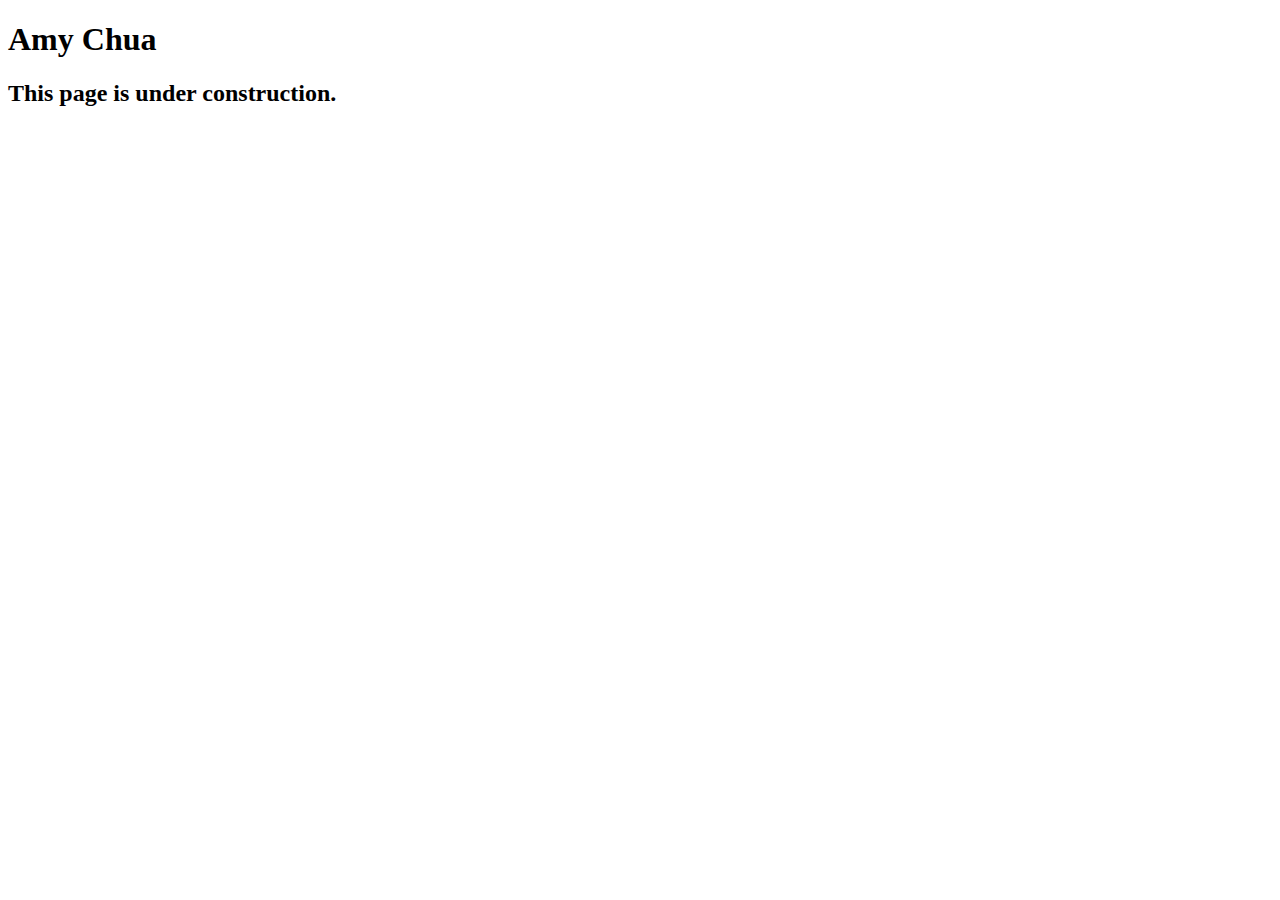
<file: chua.html>
<!DOCTYPE html>
<html lang="en">

<head>
	<meta charset="utf-8">
	<title>San Joaquin Valley Town Hall</title>
	<link rel="shortcut icon" href="images/favicon.ico">
</head>

<body>
	<main>
		<h1>Amy Chua</h1>
		<h2>This page is under construction.</h2>
	</main>
</body>

</html>
</file>
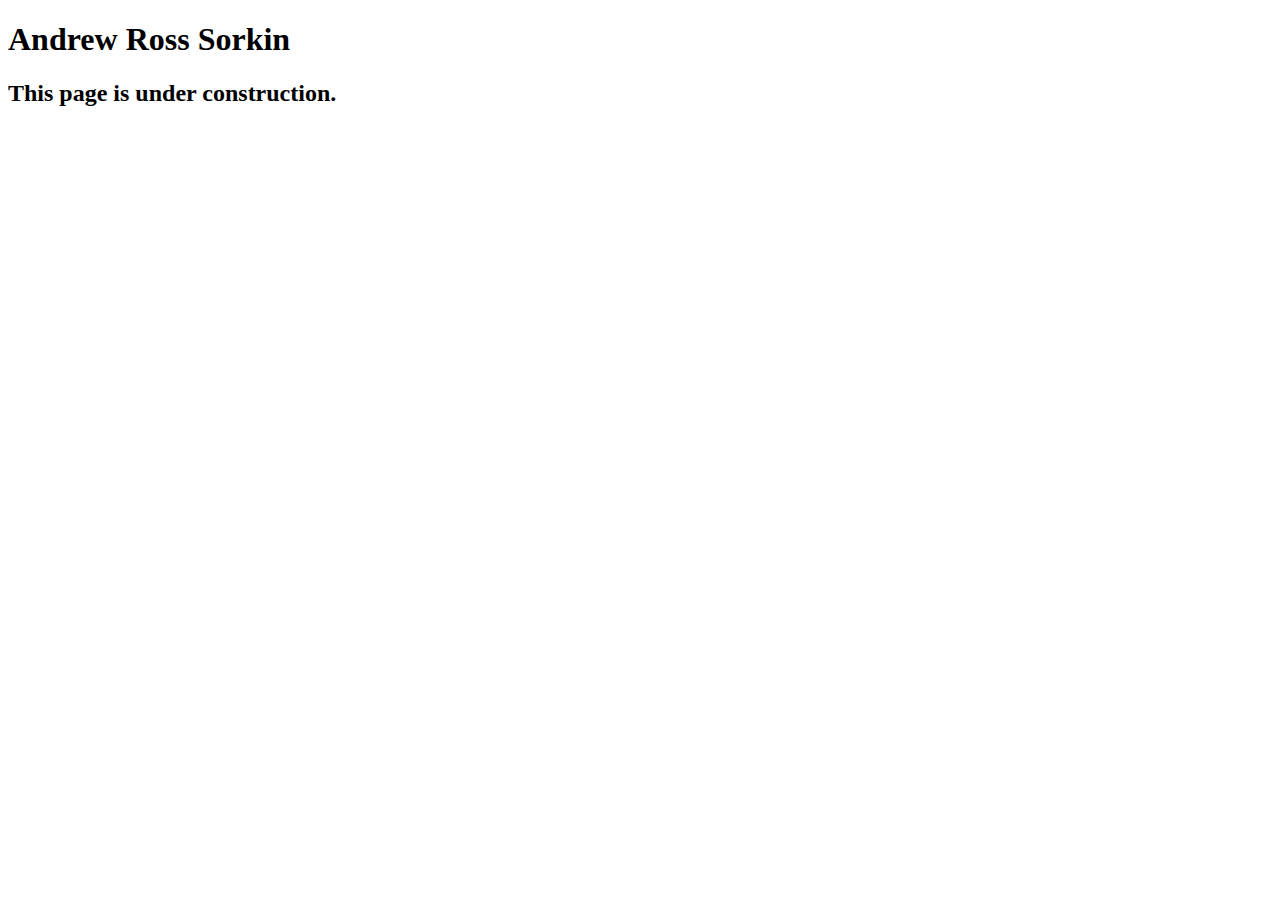
<file: sorkin.html>
<!DOCTYPE html>
<html lang="en">

<head>
	<meta charset="utf-8">
	<title>San Joaquin Valley Town Hall</title>
	<link rel="shortcut icon" href="images/favicon.ico">
</head>

<body>
	<main>
		<h1>Andrew Ross Sorkin</h1>
		<h2>This page is under construction.</h2>
	</main>
</body>

</html>
</file>
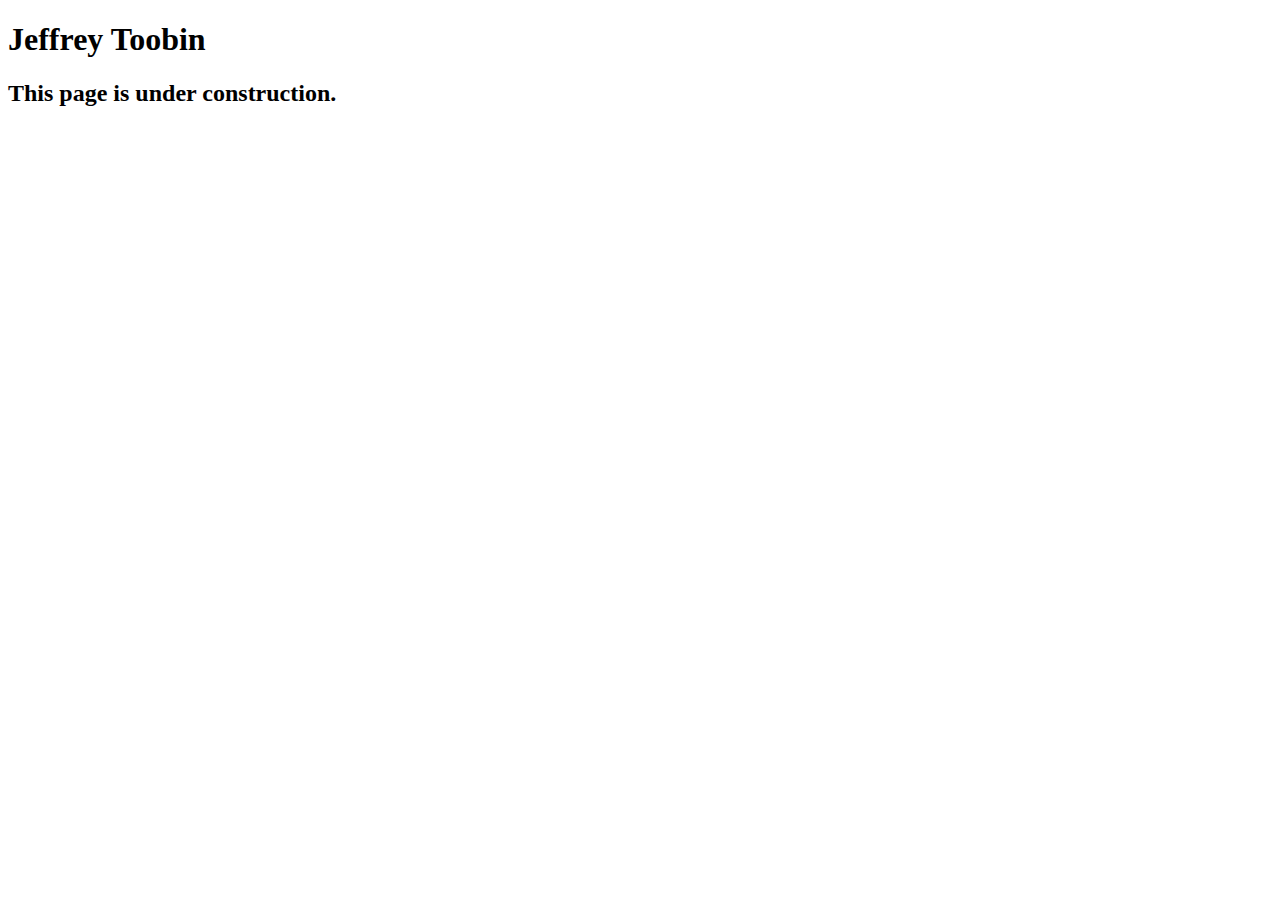
<file: toobin.html>
<!DOCTYPE html>
<html lang="en">

<head>
	<meta charset="utf-8">
	<title>San Joaquin Valley Town Hall</title>
	<link rel="shortcut icon" href="images/favicon.ico">
</head>

<body>
    <main>
	    <h1>Jeffrey Toobin</h1>
	    <h2>This page is under construction.</h2>	        
    </main>
</body>

</html>
</file>
